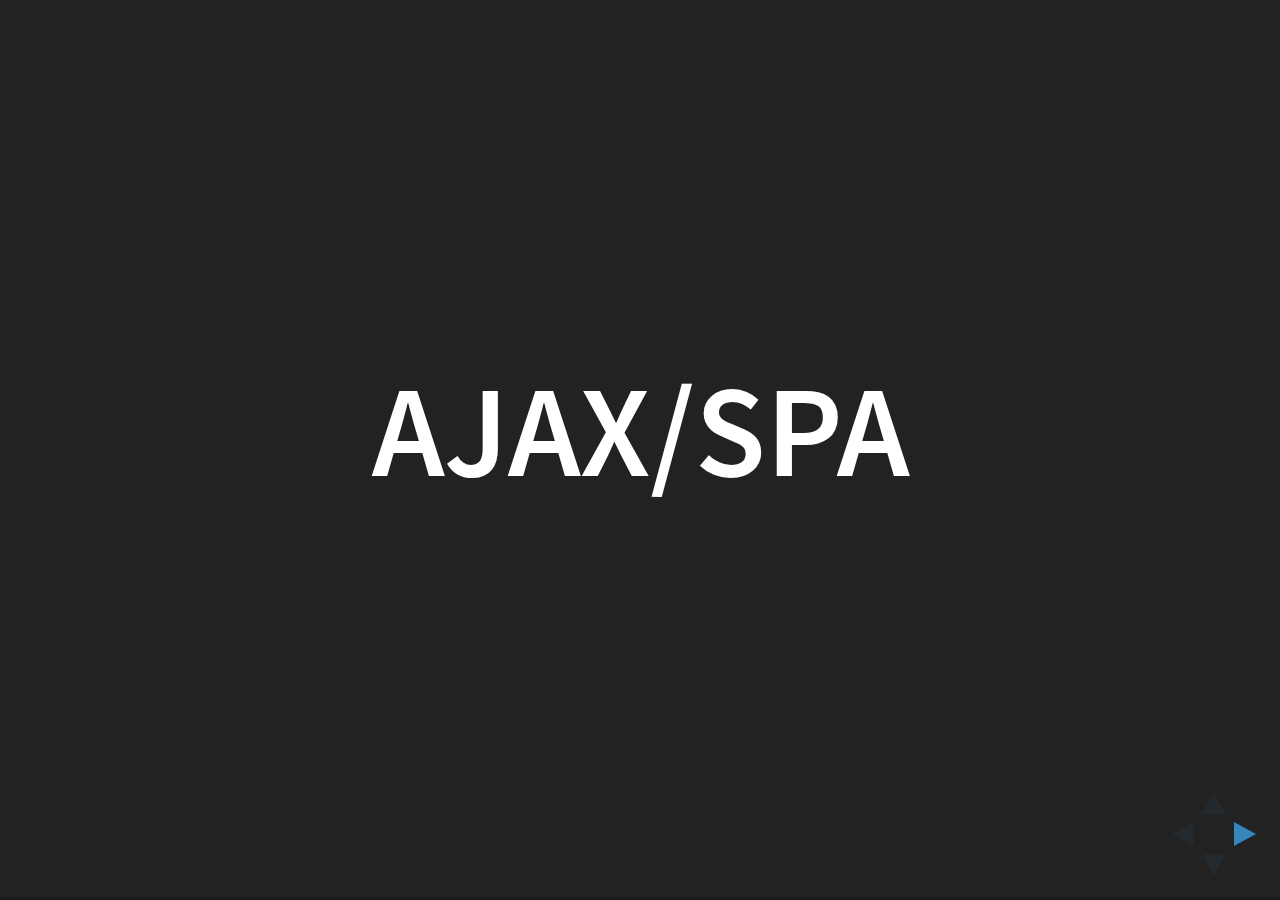
<file: index.html>
<!doctype html>
<html>
	<head>
		<meta charset="utf-8">
		<meta name="viewport" content="width=device-width, initial-scale=1.0, maximum-scale=1.0, user-scalable=no">

		<title>reveal.js</title>

		<link rel="stylesheet" href="css/reveal.css">
		<link rel="stylesheet" href="css/theme/black.css">

		<!-- Theme used for syntax highlighting of code -->
		<link rel="stylesheet" href="lib/css/zenburn.css">

		<!-- Printing and PDF exports -->
		<script>
			var link = document.createElement( 'link' );
			link.rel = 'stylesheet';
			link.type = 'text/css';
			link.href = window.location.search.match( /print-pdf/gi ) ? 'css/print/pdf.css' : 'css/print/paper.css';
			document.getElementsByTagName( 'head' )[0].appendChild( link );
		</script>
	</head>
	<body>
		<div class="reveal">
			<div class="slides">
				<section id="#fisrt">
					<h1>ajax/spa</h1>
				</section>
				<section>
					<ol>
						<li>Classic model</li>
						<li>AJAX</li>
						<li>Using AJAX</li>
						<li>SPA</li>
					</ol>
				</section>
				<section class="past">
					<h2>Classic Model</h2>
					<section class="present">
						<img src="img/classic_model.gif">
					</section>
				</section>
				<section>
					<h2>AJAX model</h2>
					<section>
						<img src="img/ajax_model.gif">
					</section>
				</section>
				<section>
					<h2>How it works</h2>
					<section>
						<span>
							Create new 'XMLHttpRequest' object
						</span>
						<pre><code data-trim data-noescape>
							let ajax = new XMLHttpRequest();
						</code></pre>
						<span>
							define 'onreadystatechange';
						</span>
						<pre><code data-trim data-noescape>
							ajax.onreadystatechange = function() {
							  if (ajax.readyState == 4 && ajax.status == 200){
							    //do something
							  }
							};
							ajax.open('GET', /* url */, true);
							ajax.send();
						</code></pre>
					</section>
				</section>
				<section>
					<h2>Example</h2>
					<section><a href="./example/index.html">example</a></section>
				</section>
				<section>
					<h1>SPA</h1>
				</section>
				<section>
					<ol>
						<li>Search engine optimization</li>
						<li>Browser history</li>
						<li>Speed of initial load</li>
					</ol>
				</section>
				<section>
					<h1>Thanks for attention</h1>
					<section>
						<span>
							Subscribe to my channel:)
						</span>
					</section>
				</section>
			</div>
		</div>

		<script src="lib/js/head.min.js"></script>
		<script src="js/reveal.js"></script>

		<script>
			Reveal.initialize({
				dependencies: [
					{ src: 'plugin/markdown/marked.js' },
					{ src: 'plugin/markdown/markdown.js' },
					{ src: 'plugin/notes/notes.js', async: true },
					{ src: 'plugin/highlight/highlight.js', async: true, callback: function() { hljs.initHighlightingOnLoad(); } }
				]
			});
		</script>
	</body>
</html>
</file>
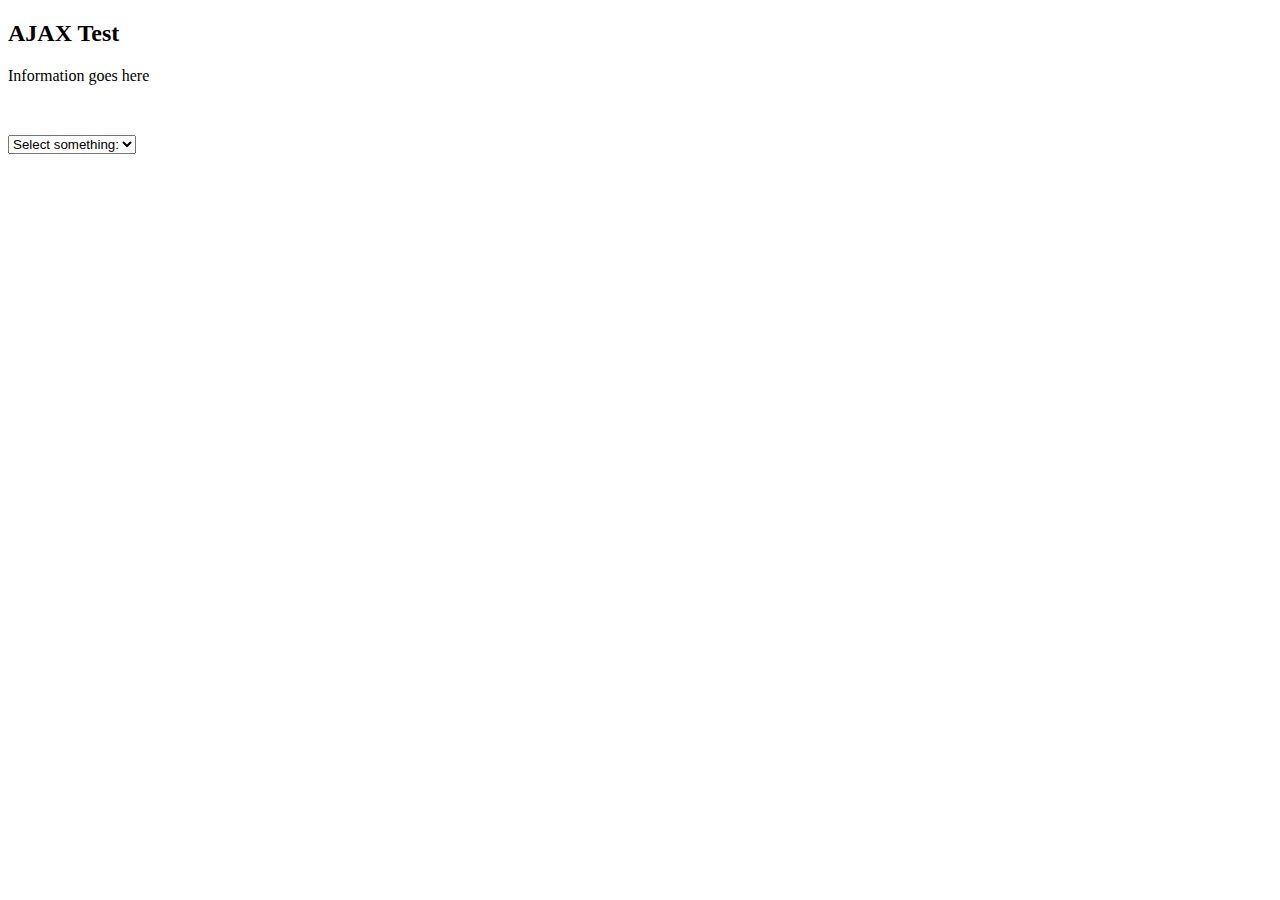
<file: example/index.html>
<!DOCTYPE html>
<html>
    <head>
        <title>AJAX</title>
        <script src="js/ajax.js" type="text/javascript"></script>
        <link href="css/div.css" rel="stylesheet" />
    </head>
    <body>
        <h2>AJAX Test</h2>
        <div id="infodiv">
            Information goes here
        </div>
        <div>
            <form>
                <select name="staff" onchange="example(this.value);">
                    <option value="">Select something:</option>
                    <option value="triangle">triangle</option>
                    <option value="square">square</option>
                    <option value="circle">circle</option>
                </select>
            </form>
        </div>
    </body>
</html>
</file>
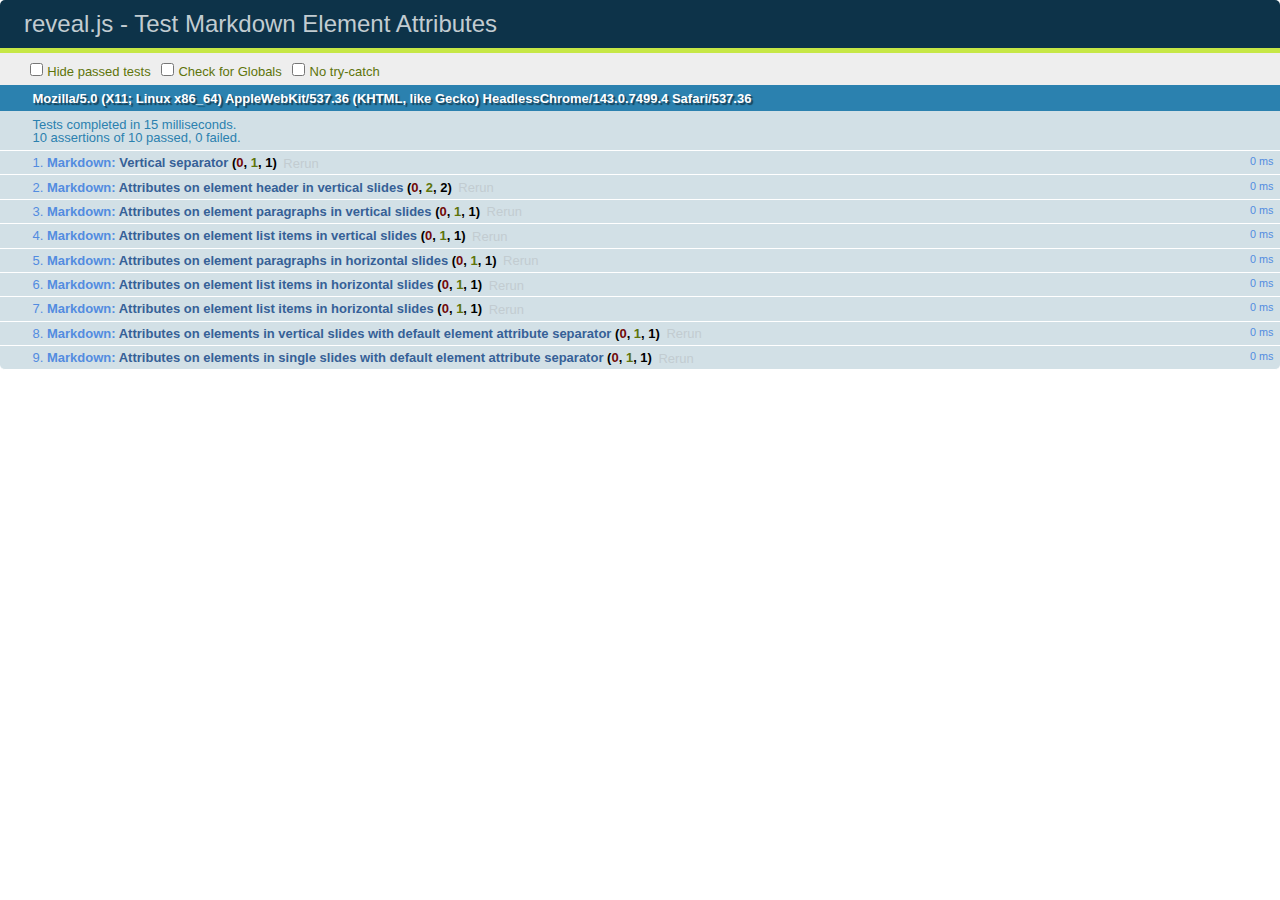
<file: test/test-markdown-element-attributes.html>
<!doctype html>
<html lang="en">

	<head>
		<meta charset="utf-8">

		<title>reveal.js - Test Markdown Element Attributes</title>

		<link rel="stylesheet" href="../css/reveal.css">
		<link rel="stylesheet" href="qunit-1.12.0.css">
	</head>

	<body style="overflow: auto;">

		<div id="qunit"></div>
		<div id="qunit-fixture"></div>

		<div class="reveal" style="display: none;">

			<div class="slides">

				<!-- <section data-markdown="example.md" data-separator="^\n\n\n" data-separator-vertical="^\n\n"></section> -->

				<!-- Slides are separated by newline + three dashes + newline, vertical slides identical but two dashes -->
				<section data-markdown data-separator="^\n---\n$" data-separator-vertical="^\n--\n$" data-element-attributes="{_\s*?([^}]+?)}">>
					<script type="text/template">
						## Slide 1.1
						<!-- {_class="fragment fade-out" data-fragment-index="1"} -->

						--

						## Slide 1.2
						<!-- {_class="fragment shrink"} -->

						Paragraph 1
						<!-- {_class="fragment grow"} -->

						Paragraph 2
						<!-- {_class="fragment grow"} -->

						- list item 1 <!-- {_class="fragment grow"} -->
						- list item 2 <!-- {_class="fragment grow"} -->
						- list item 3 <!-- {_class="fragment grow"} -->


						---

						## Slide 2


						Paragraph 1.2  
						multi-line <!-- {_class="fragment highlight-red"} -->

						Paragraph 2.2 <!-- {_class="fragment highlight-red"} -->

						Paragraph 2.3 <!-- {_class="fragment highlight-red"} -->

						Paragraph 2.4 <!-- {_class="fragment highlight-red"} -->

						- list item 1 <!-- {_class="fragment highlight-green"} -->
						- list item 2<!-- {_class="fragment highlight-green"} -->
						- list item 3<!-- {_class="fragment highlight-green"} -->
						- list item 4
						<!-- {_class="fragment highlight-green"} -->
						- list item 5<!-- {_class="fragment highlight-green"} -->

						Test

						![Example Picture](examples/assets/image2.png)
						<!-- {_class="reveal stretch"} -->

					</script>
				</section>



				<section 	data-markdown data-separator="^\n\n\n"
									data-separator-vertical="^\n\n"
									data-separator-notes="^Note:"
									data-charset="utf-8">
					<script type="text/template">
						# Test attributes in Markdown with default separator
						## Slide 1 Def <!-- .element: class="fragment highlight-red" data-fragment-index="1" -->


						## Slide 2 Def
						<!-- .element: class="fragment highlight-red" -->

					</script>
				</section>

				<section data-markdown>
				  <script type="text/template">
					## Hello world
					A paragraph
					<!-- .element: class="fragment highlight-blue" -->
				  </script>
				</section>

				<section data-markdown>
				  <script type="text/template">
					## Hello world

					Multiple  
					Line
					<!-- .element: class="fragment highlight-blue" -->
				  </script>
				</section>

				<section data-markdown>
				  <script type="text/template">
					## Hello world

					Test<!-- .element: class="fragment highlight-blue" -->

					More Test
				  </script>
				</section>


			</div>

		</div>

		<script src="../lib/js/head.min.js"></script>
		<script src="../js/reveal.js"></script>
		<script src="../plugin/markdown/marked.js"></script>
		<script src="../plugin/markdown/markdown.js"></script>
		<script src="qunit-1.12.0.js"></script>

		<script src="test-markdown-element-attributes.js"></script>

	</body>
</html>
</file>
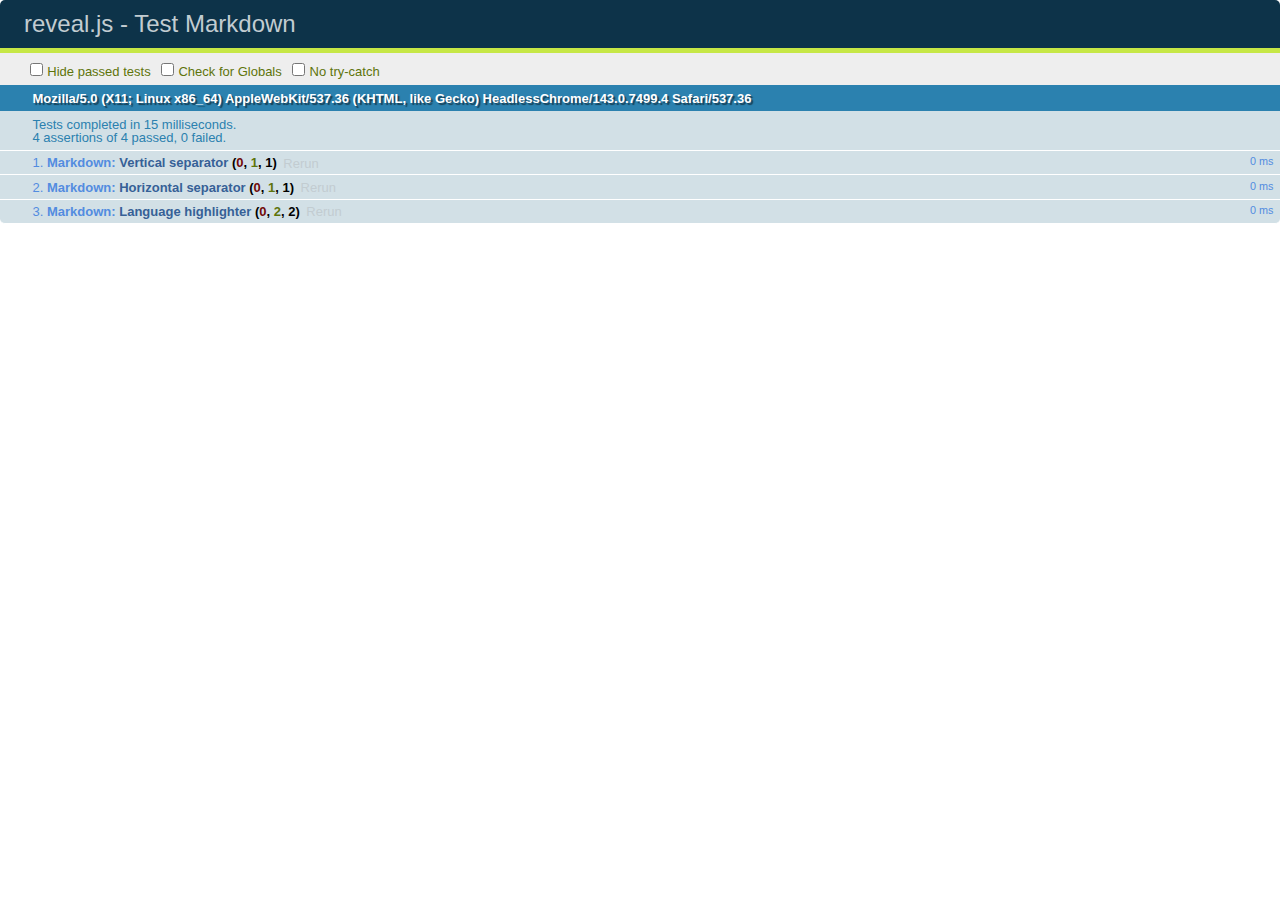
<file: test/test-markdown-external.html>
<!doctype html>
<html lang="en">

	<head>
		<meta charset="utf-8">

		<title>reveal.js - Test Markdown</title>

		<link rel="stylesheet" href="../css/reveal.css">
		<link rel="stylesheet" href="qunit-1.12.0.css">
	</head>

	<body style="overflow: auto;">

		<div id="qunit"></div>
  		<div id="qunit-fixture"></div>

		<div class="reveal" style="display: none;">

			<div class="slides">
				<section data-markdown="simple.md" data-separator="^\n\n\n" data-separator-vertical="^\n\n"></section>
			</div>

		</div>

		<script src="../lib/js/head.min.js"></script>
		<script src="../js/reveal.js"></script>
		<script src="../plugin/highlight/highlight.js"></script>
		<script src="../plugin/markdown/marked.js"></script>
		<script src="../plugin/markdown/markdown.js"></script>
		<script src="qunit-1.12.0.js"></script>

		<script src="test-markdown-external.js"></script>

	</body>
</html>
</file>
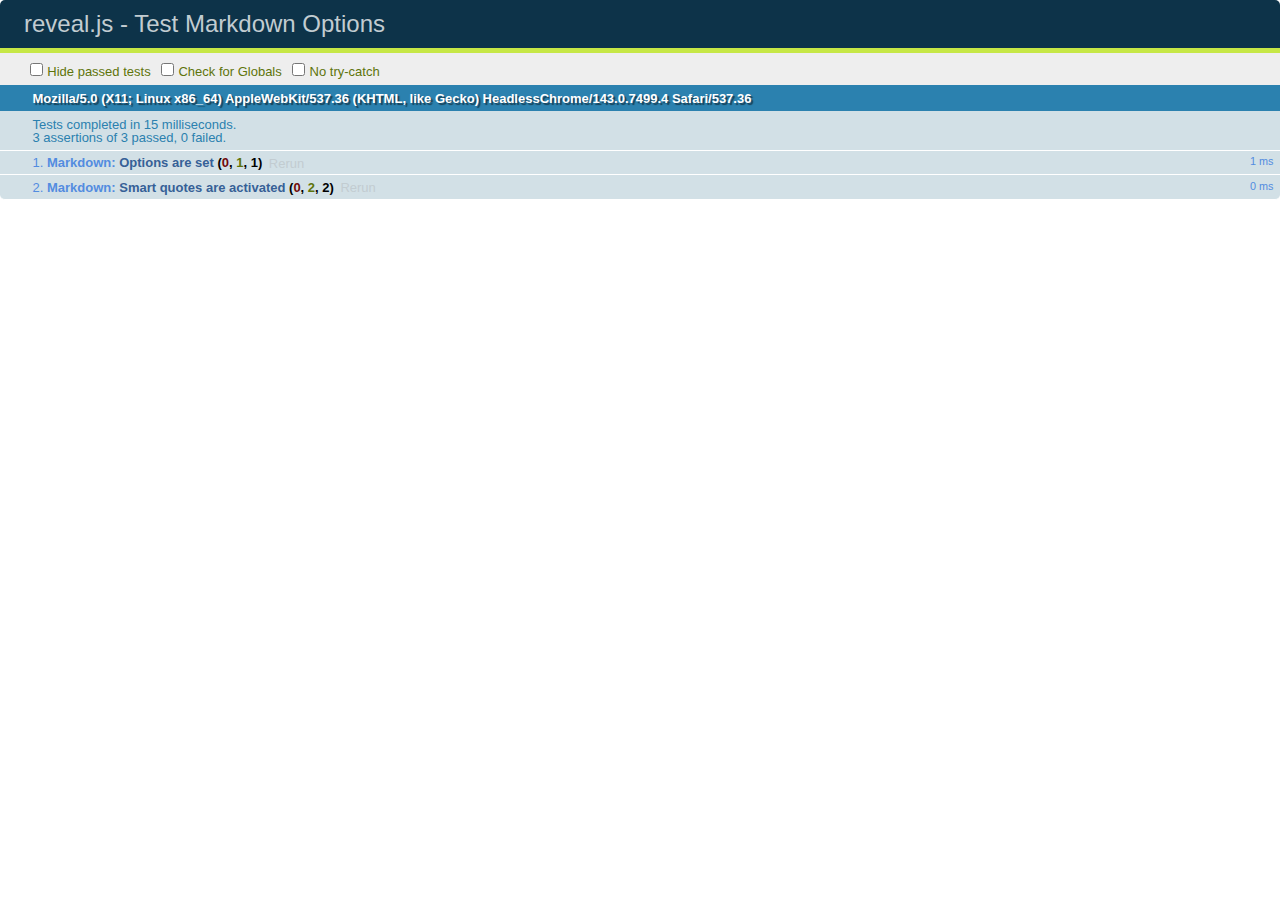
<file: test/test-markdown-options.html>
<!doctype html>
<html lang="en">

	<head>
		<meta charset="utf-8">

		<title>reveal.js - Test Markdown Options</title>

		<link rel="stylesheet" href="../css/reveal.css">
		<link rel="stylesheet" href="qunit-1.12.0.css">
	</head>

	<body style="overflow: auto;">

		<div id="qunit"></div>
		<div id="qunit-fixture"></div>

		<div class="reveal" style="display: none;">

			<div class="slides">

				<section data-markdown>
					<script type="text/template">
						## Testing Markdown Options

						This "slide" should contain 'smart' quotes.
					</script>
				</section>

			</div>

		</div>

		<script src="../lib/js/head.min.js"></script>
		<script src="../js/reveal.js"></script>
		<script src="qunit-1.12.0.js"></script>

		<script src="test-markdown-options.js"></script>

	</body>
</html>
</file>
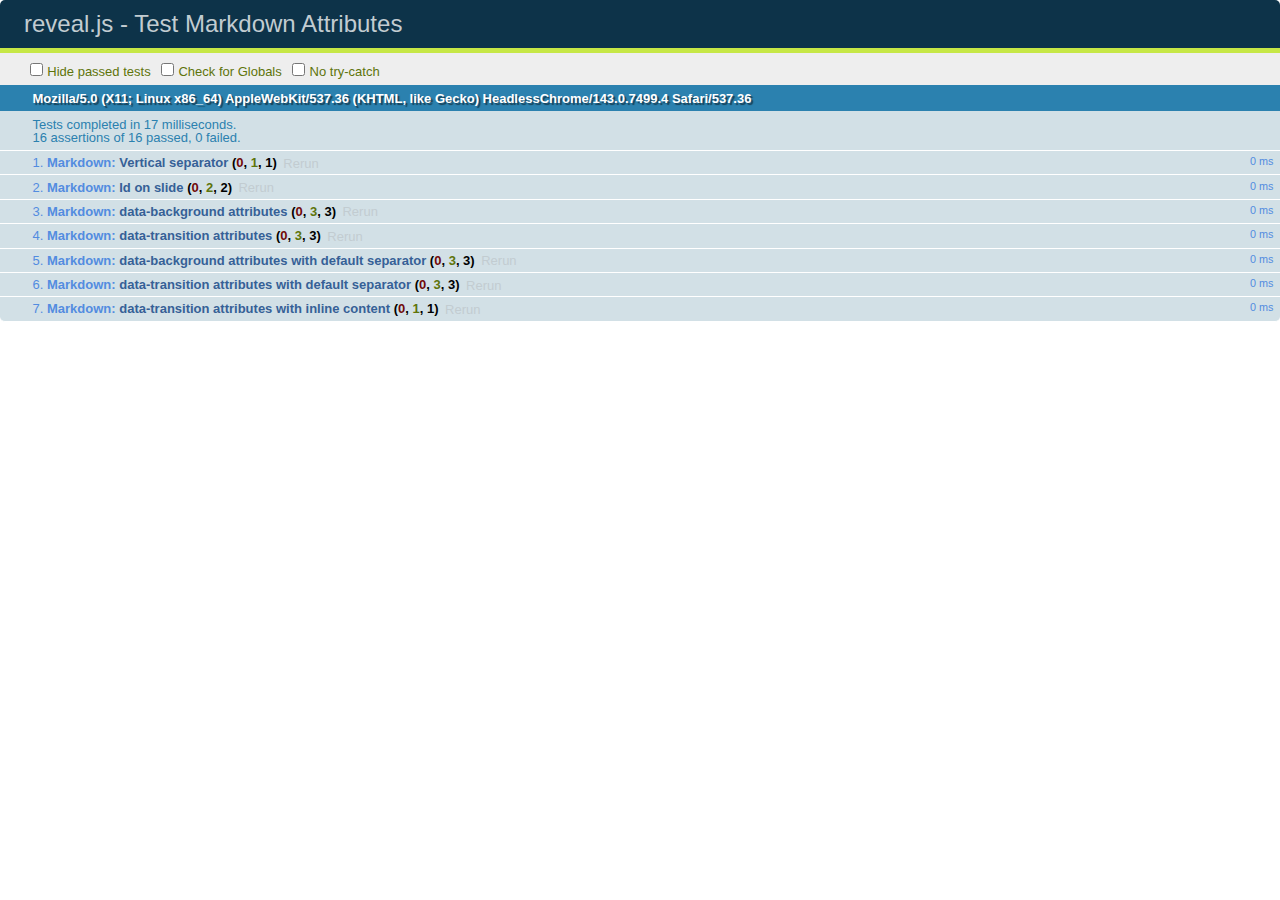
<file: test/test-markdown-slide-attributes.html>
<!doctype html>
<html lang="en">

	<head>
		<meta charset="utf-8">

		<title>reveal.js - Test Markdown Attributes</title>

		<link rel="stylesheet" href="../css/reveal.css">
		<link rel="stylesheet" href="qunit-1.12.0.css">
	</head>

	<body style="overflow: auto;">

		<div id="qunit"></div>
		<div id="qunit-fixture"></div>

		<div class="reveal" style="display: none;">

			<div class="slides">

				<!-- <section data-markdown="example.md" data-separator="^\n\n\n" data-separator-vertical="^\n\n"></section> -->

				<!-- Slides are separated by three lines, vertical slides by two lines, attributes are one any line starting with (spaces and) two dashes -->
				<section 	data-markdown data-separator="^\n\n\n"
									data-separator-vertical="^\n\n"
									data-separator-notes="^Note:"
									data-attributes="--\s(.*?)$"
									data-charset="utf-8">
					<script type="text/template">
						# Test attributes in Markdown
						## Slide 1



						## Slide 2
						<!-- -- id="slide2" data-transition="zoom" data-background="#A0C66B" -->


						## Slide 2.1
						<!-- -- data-background="#ff0000" data-transition="fade" -->


						## Slide 2.2
						[Link to Slide2](#/slide2)



						## Slide 3
						<!-- -- data-transition="zoom" data-background="#C6916B" -->



						## Slide 4
					</script>
				</section>

				<section 	data-markdown data-separator="^\n\n\n"
									data-separator-vertical="^\n\n"
									data-separator-notes="^Note:"
									data-charset="utf-8">
					<script type="text/template">
						# Test attributes in Markdown with default separator
						## Slide 1 Def



						## Slide 2 Def
						<!-- .slide: id="slide2def" data-transition="concave" data-background="#A7C66B" -->


						## Slide 2.1 Def
						<!-- .slide: data-background="#f70000" data-transition="page" -->


						## Slide 2.2 Def
						[Link to Slide2](#/slide2def)



						## Slide 3 Def
						<!-- .slide: data-transition="concave" data-background="#C7916B" -->



						## Slide 4
					</script>
				</section>

				<section data-markdown>
					<script type="text/template">
						<!-- .slide: data-background="#ff0000" -->
						## Hello world
					</script>
				</section>

				<section data-markdown>
					<script type="text/template">
						## Hello world
						<!-- .slide: data-background="#ff0000" -->
					</script>
				</section>

				<section data-markdown>
					<script type="text/template">
						## Hello world

						Test
						<!-- .slide: data-background="#ff0000" -->

						More Test
					</script>
				</section>

			</div>

		</div>

		<script src="../lib/js/head.min.js"></script>
		<script src="../js/reveal.js"></script>
		<script src="../plugin/markdown/marked.js"></script>
		<script src="../plugin/markdown/markdown.js"></script>
		<script src="qunit-1.12.0.js"></script>

		<script src="test-markdown-slide-attributes.js"></script>

	</body>
</html>
</file>
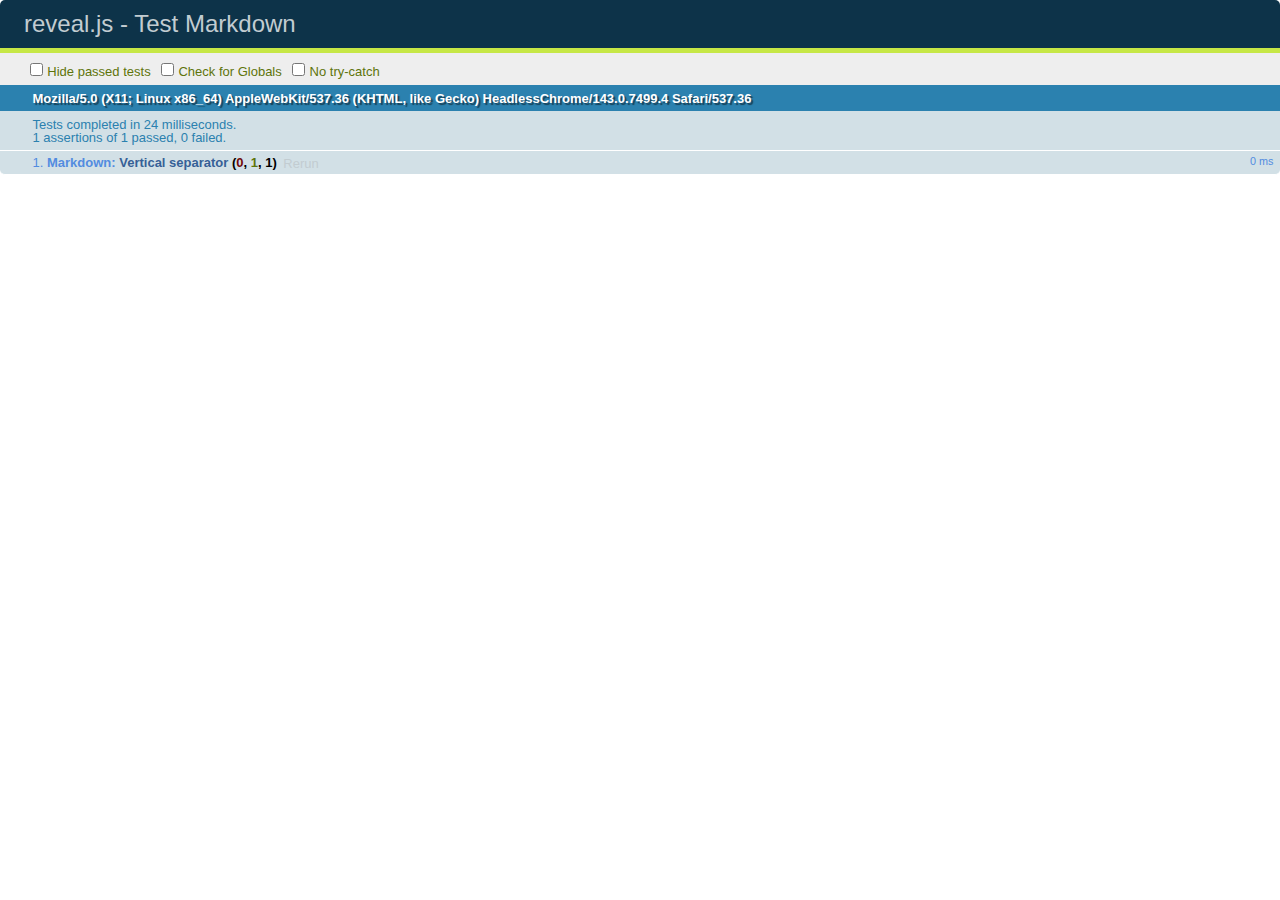
<file: test/test-markdown.html>
<!doctype html>
<html lang="en">

	<head>
		<meta charset="utf-8">

		<title>reveal.js - Test Markdown</title>

		<link rel="stylesheet" href="../css/reveal.css">
		<link rel="stylesheet" href="qunit-1.12.0.css">
	</head>

	<body style="overflow: auto;">

		<div id="qunit"></div>
		<div id="qunit-fixture"></div>

		<div class="reveal" style="display: none;">

			<div class="slides">

				<!-- <section data-markdown="example.md" data-separator="^\n\n\n" data-separator-vertical="^\n\n"></section> -->

				<!-- Slides are separated by newline + three dashes + newline, vertical slides identical but two dashes -->
				<section data-markdown data-separator="^\n---\n$" data-separator-vertical="^\n--\n$">
					<script type="text/template">
						## Slide 1.1

						--

						## Slide 1.2

						---

						## Slide 2
					</script>
				</section>

			</div>

		</div>

		<script src="../lib/js/head.min.js"></script>
		<script src="../js/reveal.js"></script>
		<script src="../plugin/markdown/marked.js"></script>
		<script src="../plugin/markdown/markdown.js"></script>
		<script src="qunit-1.12.0.js"></script>

		<script src="test-markdown.js"></script>

	</body>
</html>
</file>
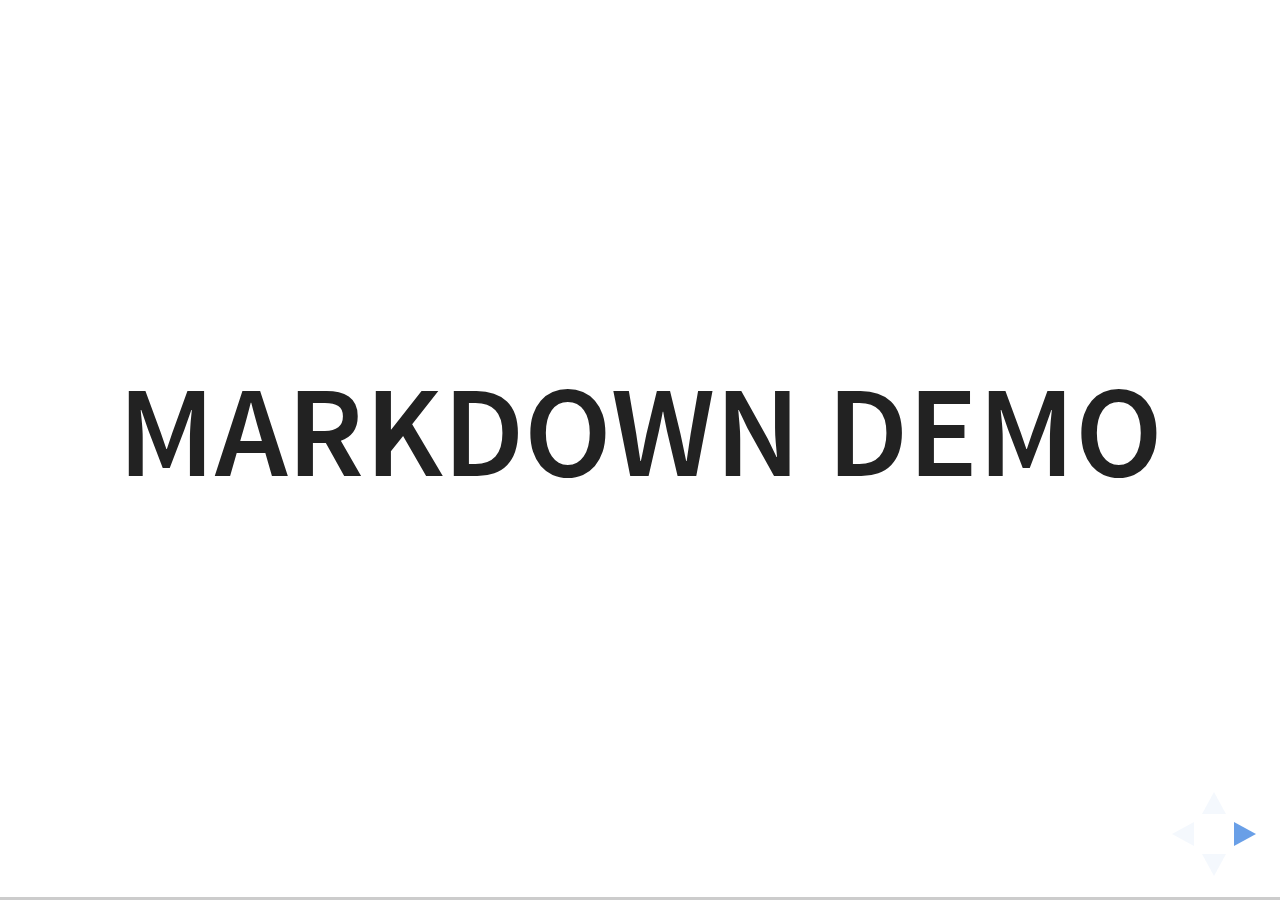
<file: plugin/markdown/example.html>
<!doctype html>
<html lang="en">

	<head>
		<meta charset="utf-8">

		<title>reveal.js - Markdown Demo</title>

		<link rel="stylesheet" href="../../css/reveal.css">
		<link rel="stylesheet" href="../../css/theme/white.css" id="theme">

        <link rel="stylesheet" href="../../lib/css/zenburn.css">
	</head>

	<body>

		<div class="reveal">

			<div class="slides">

                <!-- Use external markdown resource, separate slides by three newlines; vertical slides by two newlines -->
                <section data-markdown="example.md" data-separator="^\n\n\n" data-separator-vertical="^\n\n"></section>

                <!-- Slides are separated by three dashes (quick 'n dirty regular expression) -->
                <section data-markdown data-separator="---">
                    <script type="text/template">
                        ## Demo 1
                        Slide 1
                        ---
                        ## Demo 1
                        Slide 2
                        ---
                        ## Demo 1
                        Slide 3
                    </script>
                </section>

                <!-- Slides are separated by newline + three dashes + newline, vertical slides identical but two dashes -->
                <section data-markdown data-separator="^\n---\n$" data-separator-vertical="^\n--\n$">
                    <script type="text/template">
                        ## Demo 2
                        Slide 1.1

                        --

                        ## Demo 2
                        Slide 1.2

                        ---

                        ## Demo 2
                        Slide 2
                    </script>
                </section>

                <!-- No "extra" slides, since there are no separators defined (so they'll become horizontal rulers) -->
                <section data-markdown>
                    <script type="text/template">
                        A

                        ---

                        B

                        ---

                        C
                    </script>
                </section>

                <!-- Slide attributes -->
                <section data-markdown>
                    <script type="text/template">
                        <!-- .slide: data-background="#000000" -->
                        ## Slide attributes
                    </script>
                </section>

                <!-- Element attributes -->
                <section data-markdown>
                    <script type="text/template">
                        ## Element attributes
                        - Item 1 <!-- .element: class="fragment" data-fragment-index="2" -->
                        - Item 2 <!-- .element: class="fragment" data-fragment-index="1" -->
                    </script>
                </section>

                <!-- Code -->
                <section data-markdown>
                    <script type="text/template">
                        ```php
                        public function foo()
                        {
                            $foo = array(
                                'bar' => 'bar'
                            )
                        }
                        ```
                    </script>
                </section>

            </div>
		</div>

		<script src="../../lib/js/head.min.js"></script>
		<script src="../../js/reveal.js"></script>

		<script>

			Reveal.initialize({
				controls: true,
				progress: true,
				history: true,
				center: true,

				// Optional libraries used to extend on reveal.js
				dependencies: [
					{ src: '../../lib/js/classList.js', condition: function() { return !document.body.classList; } },
					{ src: 'marked.js', condition: function() { return !!document.querySelector( '[data-markdown]' ); } },
                    { src: 'markdown.js', condition: function() { return !!document.querySelector( '[data-markdown]' ); } },
                    { src: '../highlight/highlight.js', async: true, callback: function() { hljs.initHighlightingOnLoad(); } },
					{ src: '../notes/notes.js' }
				]
			});

		</script>

	</body>
</html>
</file>
<file: css/theme/black.css>
/**
 * Black theme for reveal.js. This is the opposite of the 'white' theme.
 *
 * By Hakim El Hattab, http://hakim.se
 */
@import url(../../lib/font/source-sans-pro/source-sans-pro.css);
section.has-light-background, section.has-light-background h1, section.has-light-background h2, section.has-light-background h3, section.has-light-background h4, section.has-light-background h5, section.has-light-background h6 {
  color: #222; }

/*********************************************
 * GLOBAL STYLES
 *********************************************/
body {
  background: #222;
  background-color: #222; }

.reveal {
  font-family: "Source Sans Pro", Helvetica, sans-serif;
  font-size: 42px;
  font-weight: normal;
  color: #fff; }

::selection {
  color: #fff;
  background: #bee4fd;
  text-shadow: none; }

::-moz-selection {
  color: #fff;
  background: #bee4fd;
  text-shadow: none; }

.reveal .slides > section,
.reveal .slides > section > section {
  line-height: 1.3;
  font-weight: inherit; }

/*********************************************
 * HEADERS
 *********************************************/
.reveal h1,
.reveal h2,
.reveal h3,
.reveal h4,
.reveal h5,
.reveal h6 {
  margin: 0 0 20px 0;
  color: #fff;
  font-family: "Source Sans Pro", Helvetica, sans-serif;
  font-weight: 600;
  line-height: 1.2;
  letter-spacing: normal;
  text-transform: uppercase;
  text-shadow: none;
  word-wrap: break-word; }

.reveal h1 {
  font-size: 2.5em; }

.reveal h2 {
  font-size: 1.6em; }

.reveal h3 {
  font-size: 1.3em; }

.reveal h4 {
  font-size: 1em; }

.reveal h1 {
  text-shadow: none; }

/*********************************************
 * OTHER
 *********************************************/
.reveal p {
  margin: 20px 0;
  line-height: 1.3; }

/* Ensure certain elements are never larger than the slide itself */
.reveal img,
.reveal video,
.reveal iframe {
  max-width: 95%;
  max-height: 95%; }

.reveal strong,
.reveal b {
  font-weight: bold; }

.reveal em {
  font-style: italic; }

.reveal ol,
.reveal dl,
.reveal ul {
  display: inline-block;
  text-align: left;
  margin: 0 0 0 1em; }

.reveal ol {
  list-style-type: decimal; }

.reveal ul {
  list-style-type: disc; }

.reveal ul ul {
  list-style-type: square; }

.reveal ul ul ul {
  list-style-type: circle; }

.reveal ul ul,
.reveal ul ol,
.reveal ol ol,
.reveal ol ul {
  display: block;
  margin-left: 40px; }

.reveal dt {
  font-weight: bold; }

.reveal dd {
  margin-left: 40px; }

.reveal q,
.reveal blockquote {
  quotes: none; }

.reveal blockquote {
  display: block;
  position: relative;
  width: 70%;
  margin: 20px auto;
  padding: 5px;
  font-style: italic;
  background: rgba(255, 255, 255, 0.05);
  box-shadow: 0px 0px 2px rgba(0, 0, 0, 0.2); }

.reveal blockquote p:first-child,
.reveal blockquote p:last-child {
  display: inline-block; }

.reveal q {
  font-style: italic; }

.reveal pre {
  display: block;
  position: relative;
  width: 90%;
  margin: 20px auto;
  text-align: left;
  font-size: 0.55em;
  font-family: monospace;
  line-height: 1.2em;
  word-wrap: break-word;
  box-shadow: 0px 0px 6px rgba(0, 0, 0, 0.3); }

.reveal code {
  font-family: monospace; }

.reveal pre code {
  display: block;
  padding: 5px;
  overflow: auto;
  max-height: 400px;
  word-wrap: normal; }

.reveal table {
  margin: auto;
  border-collapse: collapse;
  border-spacing: 0; }

.reveal table th {
  font-weight: bold; }

.reveal table th,
.reveal table td {
  text-align: left;
  padding: 0.2em 0.5em 0.2em 0.5em;
  border-bottom: 1px solid; }

.reveal table th[align="center"],
.reveal table td[align="center"] {
  text-align: center; }

.reveal table th[align="right"],
.reveal table td[align="right"] {
  text-align: right; }

.reveal table tbody tr:last-child th,
.reveal table tbody tr:last-child td {
  border-bottom: none; }

.reveal sup {
  vertical-align: super; }

.reveal sub {
  vertical-align: sub; }

.reveal small {
  display: inline-block;
  font-size: 0.6em;
  line-height: 1.2em;
  vertical-align: top; }

.reveal small * {
  vertical-align: top; }

/*********************************************
 * LINKS
 *********************************************/
.reveal a {
  color: #42affa;
  text-decoration: none;
  -webkit-transition: color .15s ease;
  -moz-transition: color .15s ease;
  transition: color .15s ease; }

.reveal a:hover {
  color: #8dcffc;
  text-shadow: none;
  border: none; }

.reveal .roll span:after {
  color: #fff;
  background: #068de9; }

/*********************************************
 * IMAGES
 *********************************************/
.reveal section img {
  margin: 15px 0px;
  background: rgba(255, 255, 255, 0.12);
  border: 4px solid #fff;
  box-shadow: 0 0 10px rgba(0, 0, 0, 0.15); }

.reveal section img.plain {
  border: 0;
  box-shadow: none; }

.reveal a img {
  -webkit-transition: all .15s linear;
  -moz-transition: all .15s linear;
  transition: all .15s linear; }

.reveal a:hover img {
  background: rgba(255, 255, 255, 0.2);
  border-color: #42affa;
  box-shadow: 0 0 20px rgba(0, 0, 0, 0.55); }

/*********************************************
 * NAVIGATION CONTROLS
 *********************************************/
.reveal .controls .navigate-left,
.reveal .controls .navigate-left.enabled {
  border-right-color: #42affa; }

.reveal .controls .navigate-right,
.reveal .controls .navigate-right.enabled {
  border-left-color: #42affa; }

.reveal .controls .navigate-up,
.reveal .controls .navigate-up.enabled {
  border-bottom-color: #42affa; }

.reveal .controls .navigate-down,
.reveal .controls .navigate-down.enabled {
  border-top-color: #42affa; }

.reveal .controls .navigate-left.enabled:hover {
  border-right-color: #8dcffc; }

.reveal .controls .navigate-right.enabled:hover {
  border-left-color: #8dcffc; }

.reveal .controls .navigate-up.enabled:hover {
  border-bottom-color: #8dcffc; }

.reveal .controls .navigate-down.enabled:hover {
  border-top-color: #8dcffc; }

/*********************************************
 * PROGRESS BAR
 *********************************************/
.reveal .progress {
  background: rgba(0, 0, 0, 0.2); }

.reveal .progress span {
  background: #42affa;
  -webkit-transition: width 800ms cubic-bezier(0.26, 0.86, 0.44, 0.985);
  -moz-transition: width 800ms cubic-bezier(0.26, 0.86, 0.44, 0.985);
  transition: width 800ms cubic-bezier(0.26, 0.86, 0.44, 0.985); }
</file>
<file: lib/css/zenburn.css>
/*

Zenburn style from voldmar.ru (c) Vladimir Epifanov <voldmar@voldmar.ru>
based on dark.css by Ivan Sagalaev

*/

.hljs {
  display: block;
  overflow-x: auto;
  padding: 0.5em;
  background: #3f3f3f;
  color: #dcdcdc;
}

.hljs-keyword,
.hljs-selector-tag,
.hljs-tag {
  color: #e3ceab;
}

.hljs-template-tag {
  color: #dcdcdc;
}

.hljs-number {
  color: #8cd0d3;
}

.hljs-variable,
.hljs-template-variable,
.hljs-attribute {
  color: #efdcbc;
}

.hljs-literal {
  color: #efefaf;
}

.hljs-subst {
  color: #8f8f8f;
}

.hljs-title,
.hljs-name,
.hljs-selector-id,
.hljs-selector-class,
.hljs-section,
.hljs-type {
  color: #efef8f;
}

.hljs-symbol,
.hljs-bullet,
.hljs-link {
  color: #dca3a3;
}

.hljs-deletion,
.hljs-string,
.hljs-built_in,
.hljs-builtin-name {
  color: #cc9393;
}

.hljs-addition,
.hljs-comment,
.hljs-quote,
.hljs-meta {
  color: #7f9f7f;
}


.hljs-emphasis {
  font-style: italic;
}

.hljs-strong {
  font-weight: bold;
}
</file>
<file: example/css/div.css>
#infodiv
{
    padding-bottom: 50px;
}

h3 {
    text-transform: uppercase;
}
</file>
<file: css/theme/white.css>
/**
 * White theme for reveal.js. This is the opposite of the 'black' theme.
 *
 * By Hakim El Hattab, http://hakim.se
 */
@import url(../../lib/font/source-sans-pro/source-sans-pro.css);
section.has-dark-background, section.has-dark-background h1, section.has-dark-background h2, section.has-dark-background h3, section.has-dark-background h4, section.has-dark-background h5, section.has-dark-background h6 {
  color: #fff; }

/*********************************************
 * GLOBAL STYLES
 *********************************************/
body {
  background: #fff;
  background-color: #fff; }

.reveal {
  font-family: "Source Sans Pro", Helvetica, sans-serif;
  font-size: 42px;
  font-weight: normal;
  color: #222; }

::selection {
  color: #fff;
  background: #98bdef;
  text-shadow: none; }

::-moz-selection {
  color: #fff;
  background: #98bdef;
  text-shadow: none; }

.reveal .slides > section,
.reveal .slides > section > section {
  line-height: 1.3;
  font-weight: inherit; }

/*********************************************
 * HEADERS
 *********************************************/
.reveal h1,
.reveal h2,
.reveal h3,
.reveal h4,
.reveal h5,
.reveal h6 {
  margin: 0 0 20px 0;
  color: #222;
  font-family: "Source Sans Pro", Helvetica, sans-serif;
  font-weight: 600;
  line-height: 1.2;
  letter-spacing: normal;
  text-transform: uppercase;
  text-shadow: none;
  word-wrap: break-word; }

.reveal h1 {
  font-size: 2.5em; }

.reveal h2 {
  font-size: 1.6em; }

.reveal h3 {
  font-size: 1.3em; }

.reveal h4 {
  font-size: 1em; }

.reveal h1 {
  text-shadow: none; }

/*********************************************
 * OTHER
 *********************************************/
.reveal p {
  margin: 20px 0;
  line-height: 1.3; }

/* Ensure certain elements are never larger than the slide itself */
.reveal img,
.reveal video,
.reveal iframe {
  max-width: 95%;
  max-height: 95%; }

.reveal strong,
.reveal b {
  font-weight: bold; }

.reveal em {
  font-style: italic; }

.reveal ol,
.reveal dl,
.reveal ul {
  display: inline-block;
  text-align: left;
  margin: 0 0 0 1em; }

.reveal ol {
  list-style-type: decimal; }

.reveal ul {
  list-style-type: disc; }

.reveal ul ul {
  list-style-type: square; }

.reveal ul ul ul {
  list-style-type: circle; }

.reveal ul ul,
.reveal ul ol,
.reveal ol ol,
.reveal ol ul {
  display: block;
  margin-left: 40px; }

.reveal dt {
  font-weight: bold; }

.reveal dd {
  margin-left: 40px; }

.reveal q,
.reveal blockquote {
  quotes: none; }

.reveal blockquote {
  display: block;
  position: relative;
  width: 70%;
  margin: 20px auto;
  padding: 5px;
  font-style: italic;
  background: rgba(255, 255, 255, 0.05);
  box-shadow: 0px 0px 2px rgba(0, 0, 0, 0.2); }

.reveal blockquote p:first-child,
.reveal blockquote p:last-child {
  display: inline-block; }

.reveal q {
  font-style: italic; }

.reveal pre {
  display: block;
  position: relative;
  width: 90%;
  margin: 20px auto;
  text-align: left;
  font-size: 0.55em;
  font-family: monospace;
  line-height: 1.2em;
  word-wrap: break-word;
  box-shadow: 0px 0px 6px rgba(0, 0, 0, 0.3); }

.reveal code {
  font-family: monospace; }

.reveal pre code {
  display: block;
  padding: 5px;
  overflow: auto;
  max-height: 400px;
  word-wrap: normal; }

.reveal table {
  margin: auto;
  border-collapse: collapse;
  border-spacing: 0; }

.reveal table th {
  font-weight: bold; }

.reveal table th,
.reveal table td {
  text-align: left;
  padding: 0.2em 0.5em 0.2em 0.5em;
  border-bottom: 1px solid; }

.reveal table th[align="center"],
.reveal table td[align="center"] {
  text-align: center; }

.reveal table th[align="right"],
.reveal table td[align="right"] {
  text-align: right; }

.reveal table tbody tr:last-child th,
.reveal table tbody tr:last-child td {
  border-bottom: none; }

.reveal sup {
  vertical-align: super; }

.reveal sub {
  vertical-align: sub; }

.reveal small {
  display: inline-block;
  font-size: 0.6em;
  line-height: 1.2em;
  vertical-align: top; }

.reveal small * {
  vertical-align: top; }

/*********************************************
 * LINKS
 *********************************************/
.reveal a {
  color: #2a76dd;
  text-decoration: none;
  -webkit-transition: color .15s ease;
  -moz-transition: color .15s ease;
  transition: color .15s ease; }

.reveal a:hover {
  color: #6ca0e8;
  text-shadow: none;
  border: none; }

.reveal .roll span:after {
  color: #fff;
  background: #1a53a1; }

/*********************************************
 * IMAGES
 *********************************************/
.reveal section img {
  margin: 15px 0px;
  background: rgba(255, 255, 255, 0.12);
  border: 4px solid #222;
  box-shadow: 0 0 10px rgba(0, 0, 0, 0.15); }

.reveal section img.plain {
  border: 0;
  box-shadow: none; }

.reveal a img {
  -webkit-transition: all .15s linear;
  -moz-transition: all .15s linear;
  transition: all .15s linear; }

.reveal a:hover img {
  background: rgba(255, 255, 255, 0.2);
  border-color: #2a76dd;
  box-shadow: 0 0 20px rgba(0, 0, 0, 0.55); }

/*********************************************
 * NAVIGATION CONTROLS
 *********************************************/
.reveal .controls .navigate-left,
.reveal .controls .navigate-left.enabled {
  border-right-color: #2a76dd; }

.reveal .controls .navigate-right,
.reveal .controls .navigate-right.enabled {
  border-left-color: #2a76dd; }

.reveal .controls .navigate-up,
.reveal .controls .navigate-up.enabled {
  border-bottom-color: #2a76dd; }

.reveal .controls .navigate-down,
.reveal .controls .navigate-down.enabled {
  border-top-color: #2a76dd; }

.reveal .controls .navigate-left.enabled:hover {
  border-right-color: #6ca0e8; }

.reveal .controls .navigate-right.enabled:hover {
  border-left-color: #6ca0e8; }

.reveal .controls .navigate-up.enabled:hover {
  border-bottom-color: #6ca0e8; }

.reveal .controls .navigate-down.enabled:hover {
  border-top-color: #6ca0e8; }

/*********************************************
 * PROGRESS BAR
 *********************************************/
.reveal .progress {
  background: rgba(0, 0, 0, 0.2); }

.reveal .progress span {
  background: #2a76dd;
  -webkit-transition: width 800ms cubic-bezier(0.26, 0.86, 0.44, 0.985);
  -moz-transition: width 800ms cubic-bezier(0.26, 0.86, 0.44, 0.985);
  transition: width 800ms cubic-bezier(0.26, 0.86, 0.44, 0.985); }
</file>
<file: test/qunit-1.12.0.css>
/**
 * QUnit v1.12.0 - A JavaScript Unit Testing Framework
 *
 * http://qunitjs.com
 *
 * Copyright 2012 jQuery Foundation and other contributors
 * Released under the MIT license.
 * http://jquery.org/license
 */

/** Font Family and Sizes */

#qunit-tests, #qunit-header, #qunit-banner, #qunit-testrunner-toolbar, #qunit-userAgent, #qunit-testresult {
	font-family: "Helvetica Neue Light", "HelveticaNeue-Light", "Helvetica Neue", Calibri, Helvetica, Arial, sans-serif;
}

#qunit-testrunner-toolbar, #qunit-userAgent, #qunit-testresult, #qunit-tests li { font-size: small; }
#qunit-tests { font-size: smaller; }


/** Resets */

#qunit-tests, #qunit-header, #qunit-banner, #qunit-userAgent, #qunit-testresult, #qunit-modulefilter {
	margin: 0;
	padding: 0;
}


/** Header */

#qunit-header {
	padding: 0.5em 0 0.5em 1em;

	color: #8699a4;
	background-color: #0d3349;

	font-size: 1.5em;
	line-height: 1em;
	font-weight: normal;

	border-radius: 5px 5px 0 0;
	-moz-border-radius: 5px 5px 0 0;
	-webkit-border-top-right-radius: 5px;
	-webkit-border-top-left-radius: 5px;
}

#qunit-header a {
	text-decoration: none;
	color: #c2ccd1;
}

#qunit-header a:hover,
#qunit-header a:focus {
	color: #fff;
}

#qunit-testrunner-toolbar label {
	display: inline-block;
	padding: 0 .5em 0 .1em;
}

#qunit-banner {
	height: 5px;
}

#qunit-testrunner-toolbar {
	padding: 0.5em 0 0.5em 2em;
	color: #5E740B;
	background-color: #eee;
	overflow: hidden;
}

#qunit-userAgent {
	padding: 0.5em 0 0.5em 2.5em;
	background-color: #2b81af;
	color: #fff;
	text-shadow: rgba(0, 0, 0, 0.5) 2px 2px 1px;
}

#qunit-modulefilter-container {
	float: right;
}

/** Tests: Pass/Fail */

#qunit-tests {
	list-style-position: inside;
}

#qunit-tests li {
	padding: 0.4em 0.5em 0.4em 2.5em;
	border-bottom: 1px solid #fff;
	list-style-position: inside;
}

#qunit-tests.hidepass li.pass, #qunit-tests.hidepass li.running  {
	display: none;
}

#qunit-tests li strong {
	cursor: pointer;
}

#qunit-tests li a {
	padding: 0.5em;
	color: #c2ccd1;
	text-decoration: none;
}
#qunit-tests li a:hover,
#qunit-tests li a:focus {
	color: #000;
}

#qunit-tests li .runtime {
	float: right;
	font-size: smaller;
}

.qunit-assert-list {
	margin-top: 0.5em;
	padding: 0.5em;

	background-color: #fff;

	border-radius: 5px;
	-moz-border-radius: 5px;
	-webkit-border-radius: 5px;
}

.qunit-collapsed {
	display: none;
}

#qunit-tests table {
	border-collapse: collapse;
	margin-top: .2em;
}

#qunit-tests th {
	text-align: right;
	vertical-align: top;
	padding: 0 .5em 0 0;
}

#qunit-tests td {
	vertical-align: top;
}

#qunit-tests pre {
	margin: 0;
	white-space: pre-wrap;
	word-wrap: break-word;
}

#qunit-tests del {
	background-color: #e0f2be;
	color: #374e0c;
	text-decoration: none;
}

#qunit-tests ins {
	background-color: #ffcaca;
	color: #500;
	text-decoration: none;
}

/*** Test Counts */

#qunit-tests b.counts                       { color: black; }
#qunit-tests b.passed                       { color: #5E740B; }
#qunit-tests b.failed                       { color: #710909; }

#qunit-tests li li {
	padding: 5px;
	background-color: #fff;
	border-bottom: none;
	list-style-position: inside;
}

/*** Passing Styles */

#qunit-tests li li.pass {
	color: #3c510c;
	background-color: #fff;
	border-left: 10px solid #C6E746;
}

#qunit-tests .pass                          { color: #528CE0; background-color: #D2E0E6; }
#qunit-tests .pass .test-name               { color: #366097; }

#qunit-tests .pass .test-actual,
#qunit-tests .pass .test-expected           { color: #999999; }

#qunit-banner.qunit-pass                    { background-color: #C6E746; }

/*** Failing Styles */

#qunit-tests li li.fail {
	color: #710909;
	background-color: #fff;
	border-left: 10px solid #EE5757;
	white-space: pre;
}

#qunit-tests > li:last-child {
	border-radius: 0 0 5px 5px;
	-moz-border-radius: 0 0 5px 5px;
	-webkit-border-bottom-right-radius: 5px;
	-webkit-border-bottom-left-radius: 5px;
}

#qunit-tests .fail                          { color: #000000; background-color: #EE5757; }
#qunit-tests .fail .test-name,
#qunit-tests .fail .module-name             { color: #000000; }

#qunit-tests .fail .test-actual             { color: #EE5757; }
#qunit-tests .fail .test-expected           { color: green;   }

#qunit-banner.qunit-fail                    { background-color: #EE5757; }


/** Result */

#qunit-testresult {
	padding: 0.5em 0.5em 0.5em 2.5em;

	color: #2b81af;
	background-color: #D2E0E6;

	border-bottom: 1px solid white;
}
#qunit-testresult .module-name {
	font-weight: bold;
}

/** Fixture */

#qunit-fixture {
	position: absolute;
	top: -10000px;
	left: -10000px;
	width: 1000px;
	height: 1000px;
}
</file>
